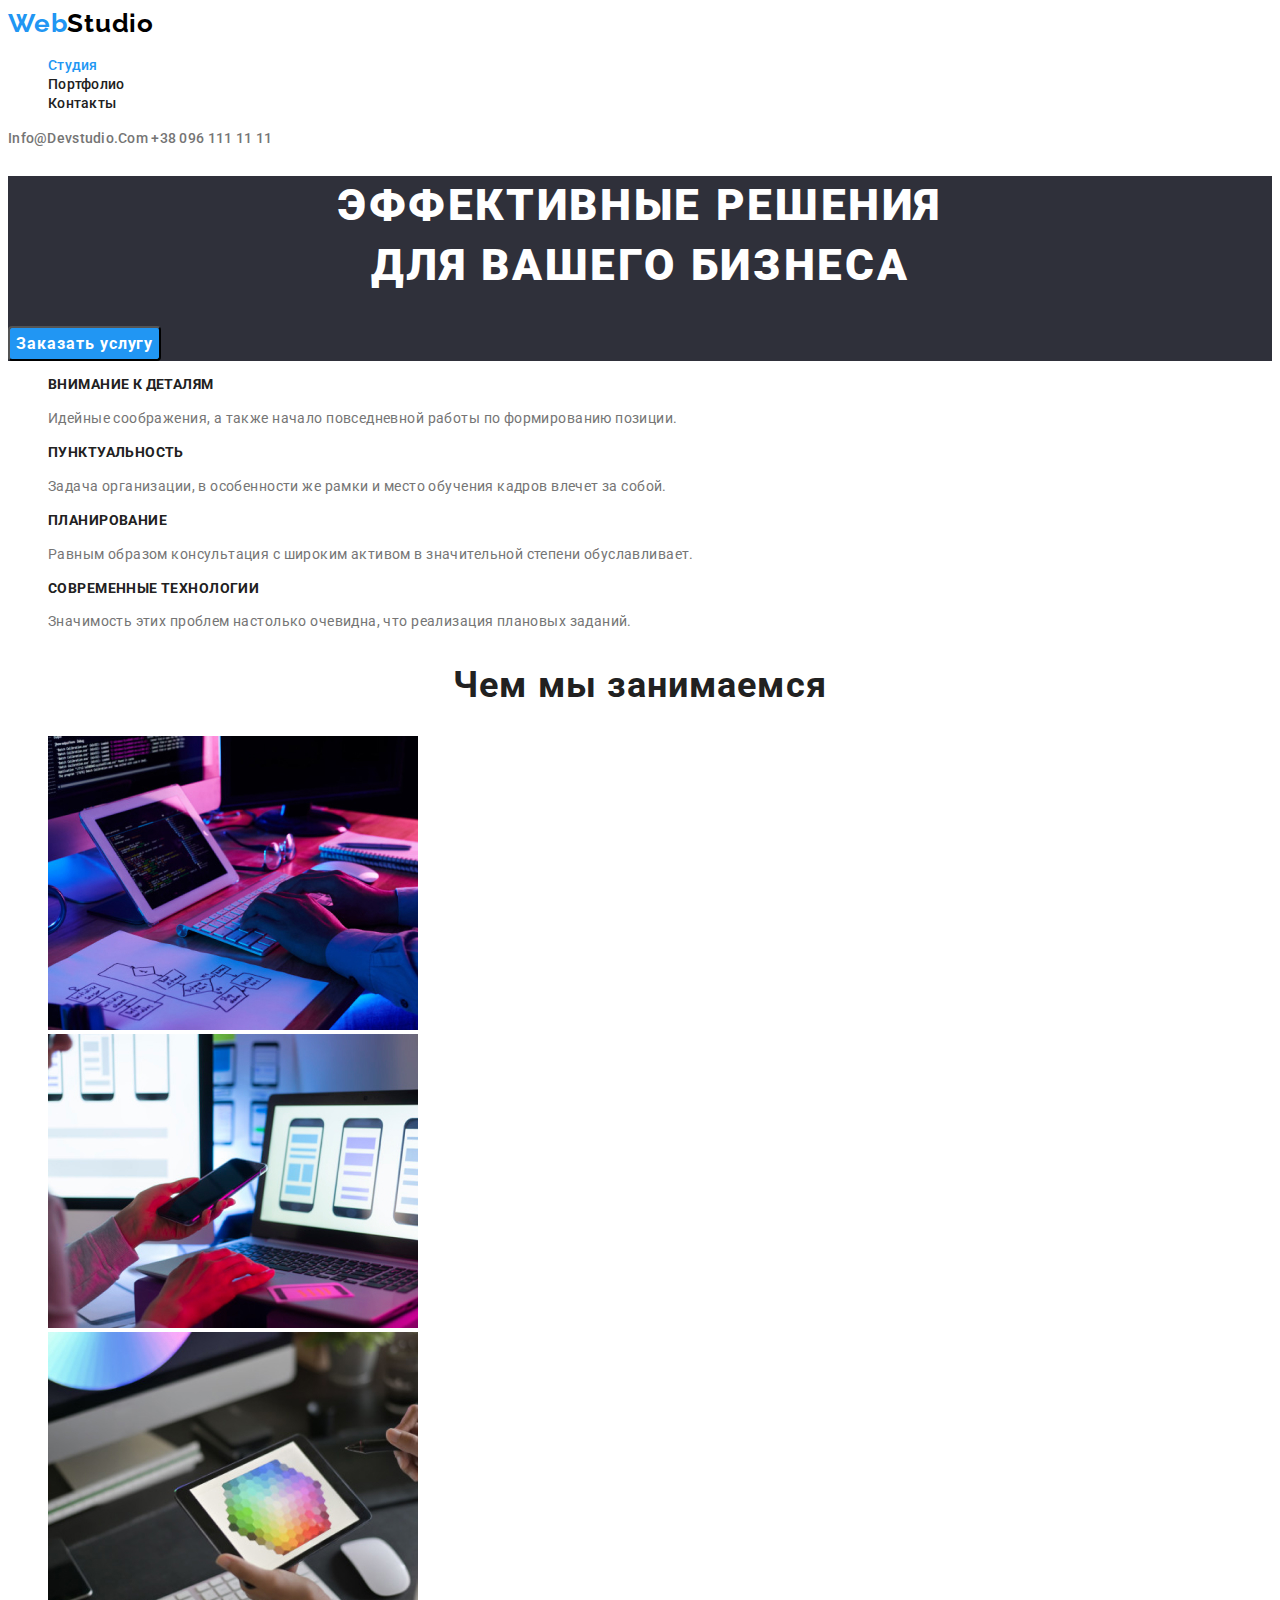
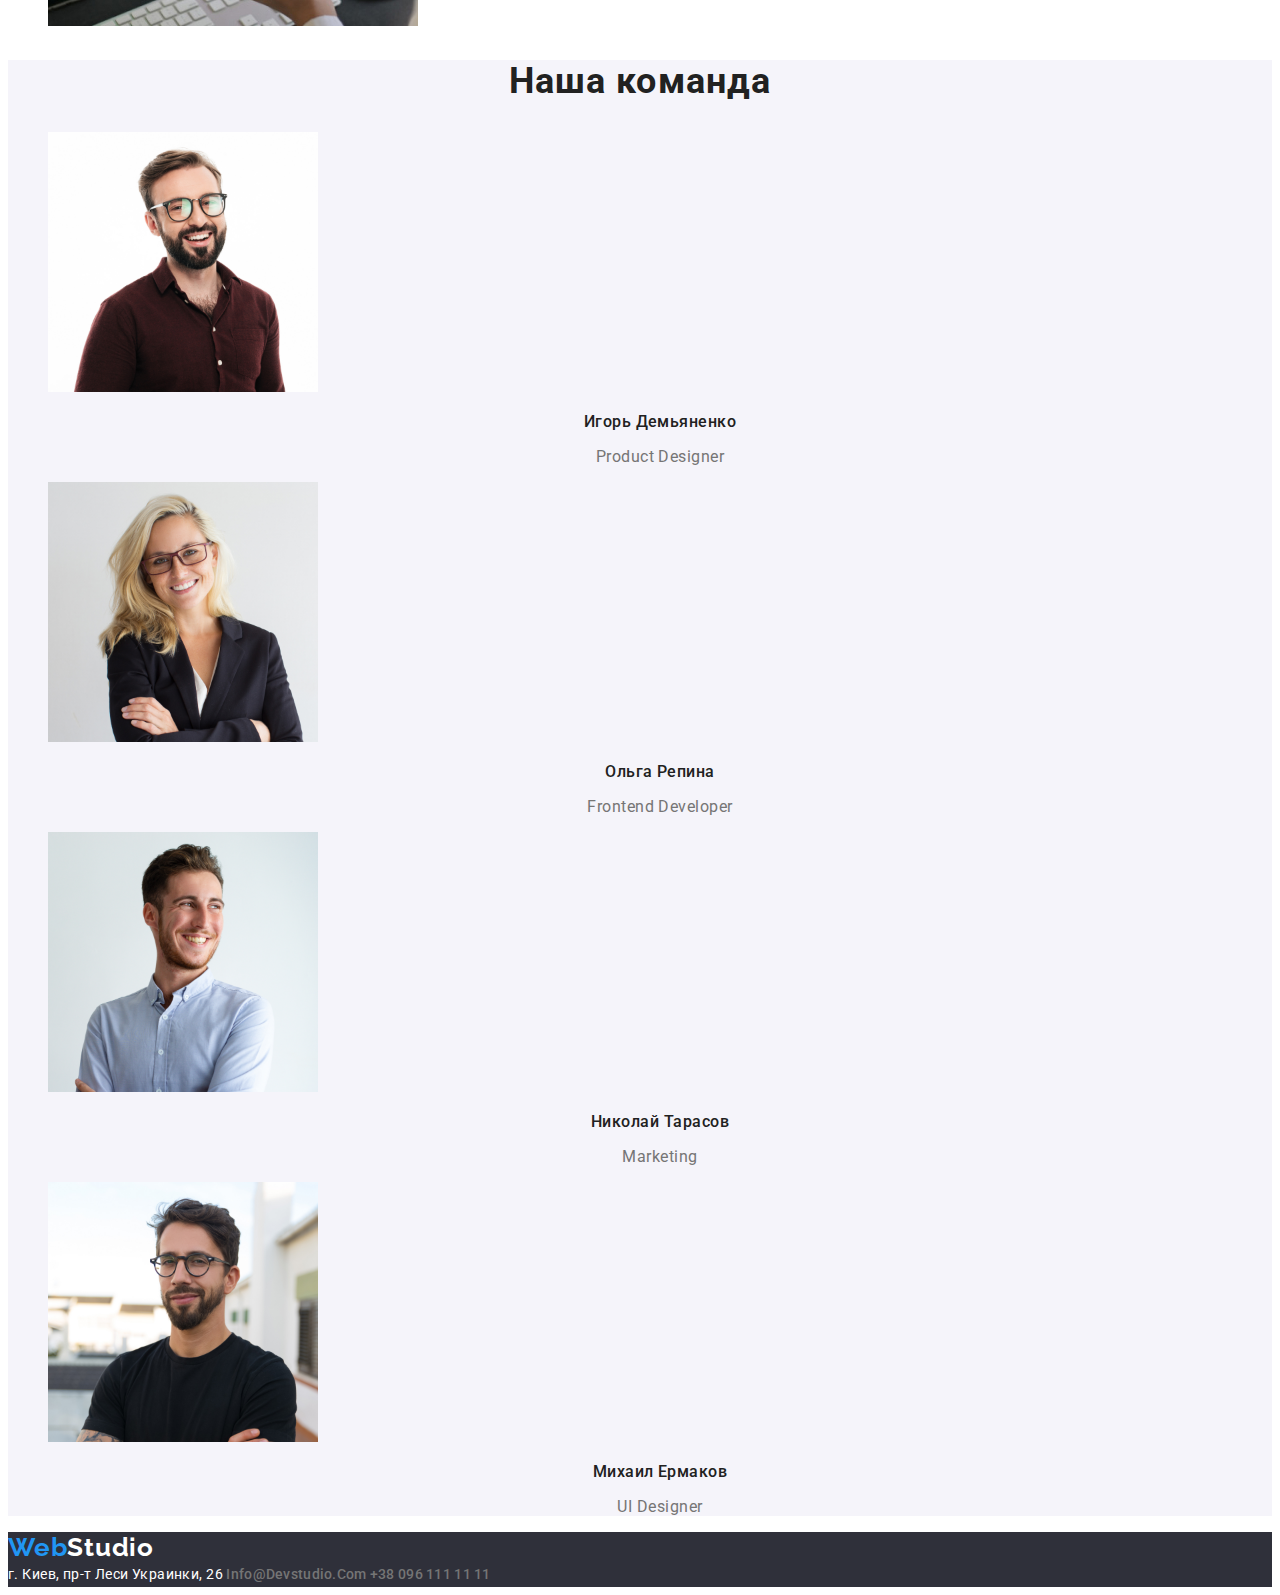
<file: index.html>
<!DOCTYPE html>
<html lang="ru">
<head>
    <meta charset="UTF-8">
    <meta name="viewport" content="width=device-width, initial-scale=1.0">
    <title>homework-2</title>
    <link rel="stylesheet" href="./css/style.css">
    <link href="https://fonts.googleapis.com/css2?family=Raleway:wght@700&family=Roboto:wght@400;500;700;900&display=swap" rel="stylesheet"> 
</head>

<body>
    <header>
        <nav>
             <!-- Навигация на другие места страницы -->
            <a href="" class="logo">Web<span class="logo-studio">Studio</span></a>
            
            <ul> 
              <li><a href="./index.html" class="links-current">Cтудия</a></li>
              <li><a href="./portfolio.html" class="links">Портфолио</a></li>
              <li><a href="" class="links">Контакты</a></li>
            </ul>
        </nav>
            <address>
                
<!-- Ссылка на адрес электронной почты  -->
                   <a href="mailto:info@devstudio.com" class="nav">info@devstudio.com </a>
<!-- Ссылка на телефонный номер -->
                    <a href="tel:+380961111111" class="nav">+38 096 111 11 11</a>
                  
              </address>
          
     </header>

    <main>
        <section class="hero">
             <h1 class="hero-title">ЭФФЕКТИВНЫЕ РЕШЕНИЯ<br>ДЛЯ ВАШЕГО БИЗНЕСА</h1>
             <button type="submit">Заказать услугу</button>
        </section> 

<!-- особенности фирмы-->
            <section>
                <ul>
                    <li> <h3 class="specifity">внимание к деталям</h3>
                    <p class="specifity-firm">Идейные соображения, а также начало повседневной работы по формированию позиции.</p></li>
                    <li><h3 class="specifity">ПУНКТУАЛЬНОСТЬ</h3>
                    <p class="specifity-firm">Задача организации, в особенности же рамки и место обучения кадров влечет за собой.</p></li>
                    <li><h3 class="specifity">ПЛАНИРОВАНИЕ</h3>
                    <p class="specifity-firm">Равным образом консультация с широким активом в значительной степени обуславливает.</p></li>
                    <li><h3 class="specifity">СОВРЕМЕНныЕ ТЕХНОЛОГИИ</h3>
                    <p class="specifity-firm">Значимость этих проблем настолько очевидна, что реализация плановых заданий.</p></li>
                </ul>
            </section>

           <section>
               <h2>Чем мы занимаемся</h2>
               <ul>
                   <li><img src="./images/box1.jpg" alt="печатает на ноутбуке на столе" width="370"></li>
                   <li><img src="./images/box2.jpg" alt="держит в левой руке сматрфон и печатает правой рукой на ноутбуке" width="370"></li>
                   <li><img src="./images/box3.jpg" alt="выбирате цвет на планшете" width="370"></li>
               </ul>
           </section>

                  <section class="our-team">
                      <h2>Наша команда</h2>
                      <ul>
                        <li><img src="./images/img.jpg" alt="Игорь Демьяненко Product Designer" width="270"><h3 class="team">Игорь Демьяненко</h3><p class="position">Product Designer</p></li>
                        <li><img src="./images/img(1).jpg" alt="Ольга Репина Frontend Developer" width="270"><h3 class="team">Ольга Репина</h3><p class="position">Frontend Developer</p></li>
                        <li><img src="./images/img(2).jpg" alt="Николай Тарасов Marketing" width="270"><h3 class="team">Николай Тарасов</h3><p class="position">Marketing</p></li>
                        <li><img src="./images/img(3).jpg" alt="Михаил Ермаков UI Designer" width="270"><h3 class="team">Михаил Ермаков</h3><p class="position">UI Designer</p></li>                
                      </ul>
                  </section>
        

    </main>
    <footer>
        <a href="" class="logo">Web<span class="logo-footer">Studio</span></a>

        <address class="map">
           г. Киев, пр-т Леси Украинки, 26           
           <a href="mailto:info@devstudio.com" class="nav">info@devstudio.com</a> 
           <a href="tel:+380961111111" class="nav">+38 096 111 11 11</a>
        </address>
    </footer>

    
</body>
</html>
</file>
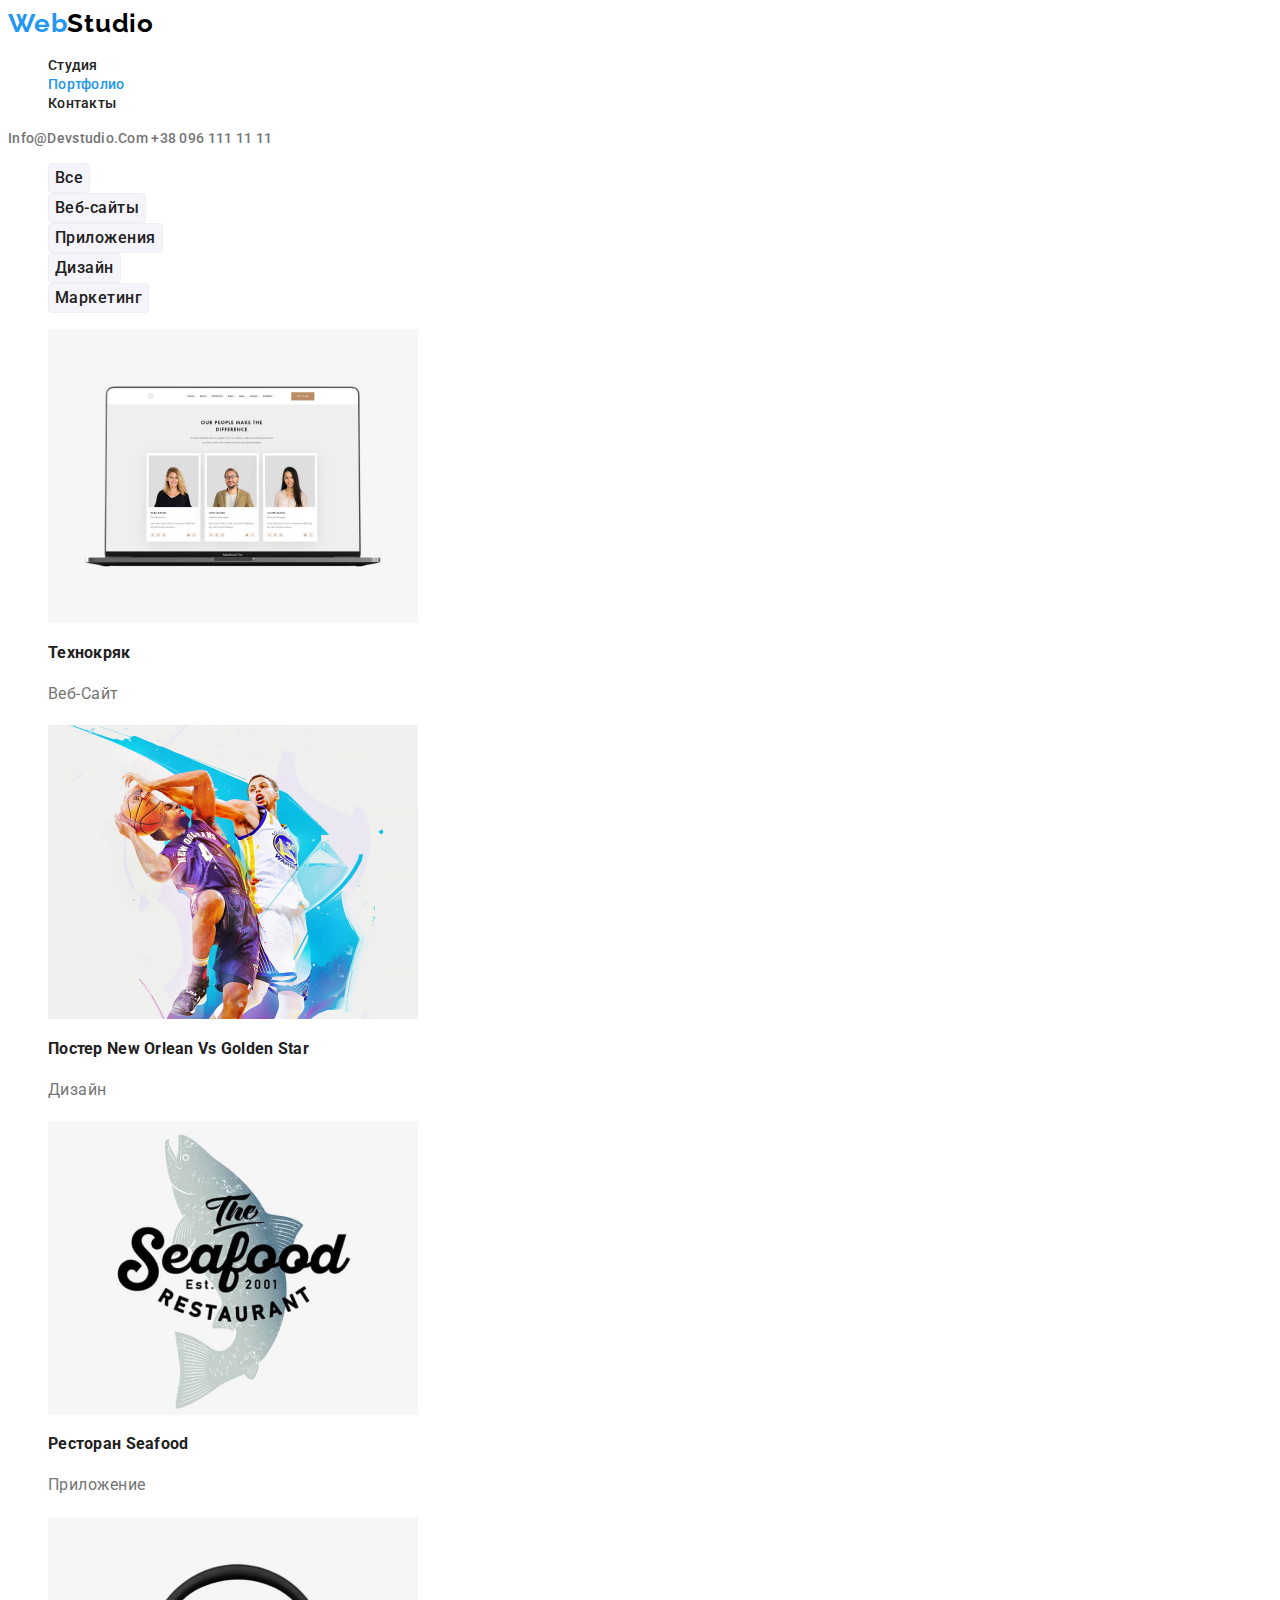
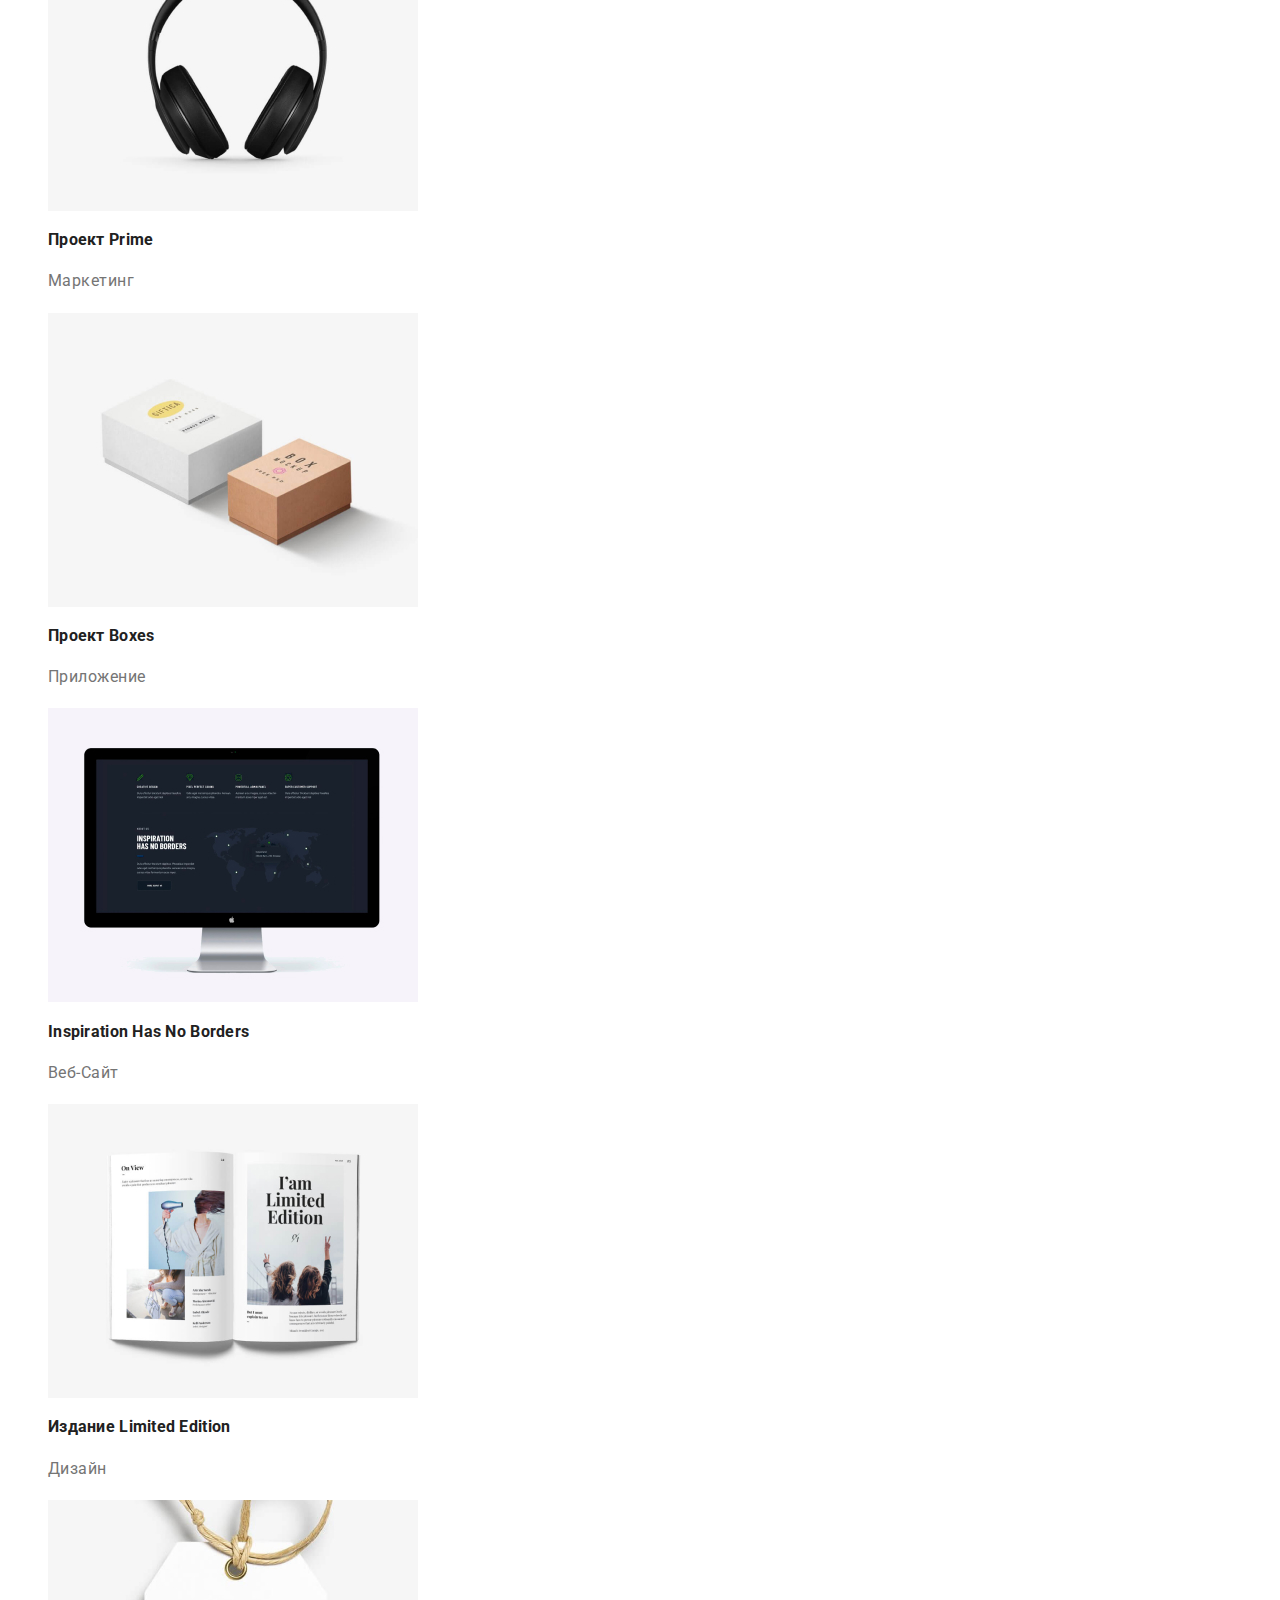
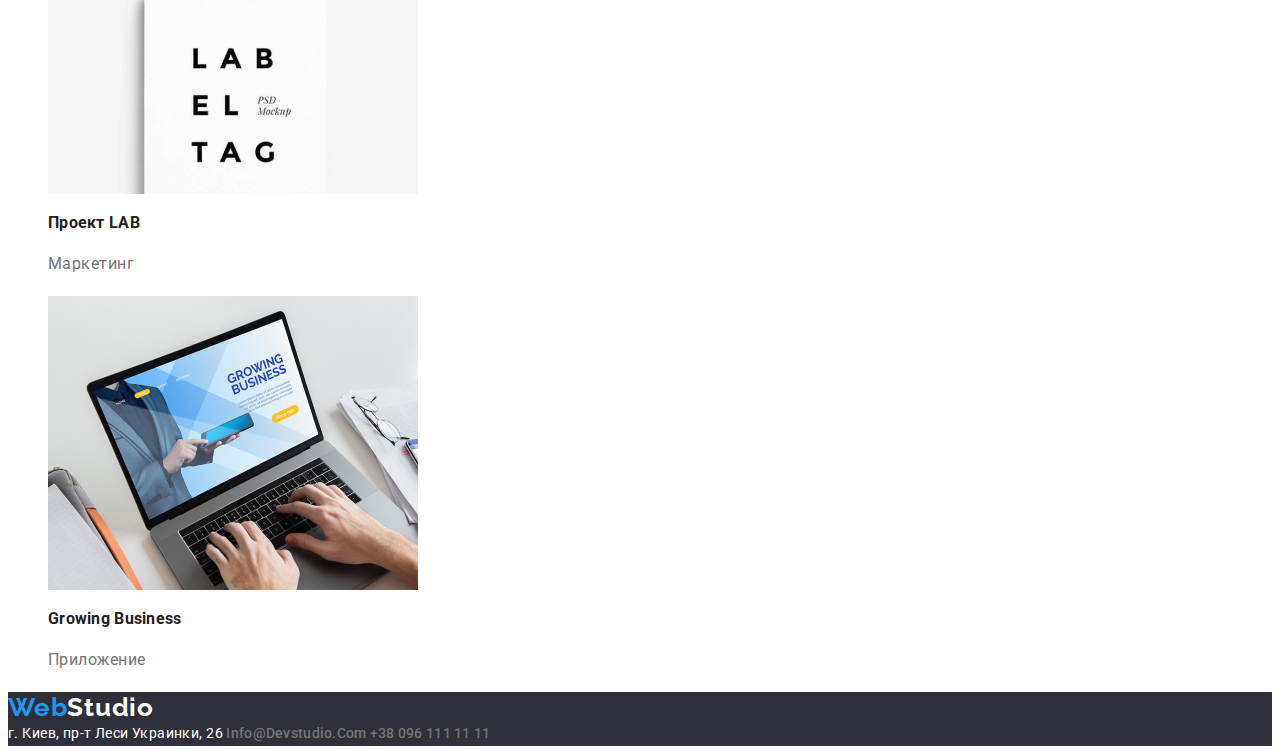
<file: portfolio.html>
<!DOCTYPE html>
<html lang="ru">
<head>
    <meta charset="UTF-8">
    <meta name="viewport" content="width=device-width, initial-scale=1.0">
    <title>Portfolio</title>
    <link rel="stylesheet" href="./css/style.css">
    <link href="https://fonts.googleapis.com/css2?family=Raleway:wght@700&family=Roboto:wght@400;500;700;900&display=swap" rel="stylesheet"> 
</head>


<body>
<header>
    <nav>
        <!-- Навигация на другие места страницы -->
       <a href="" class="logo">Web<span class="logo-studio">Studio</span></a>
       
       <ul> 
         <li><a href="./index.html" class="links">Cтудия</a></li>
         <li><a href="./portfolio.html" class="links-current">Портфолио</a></li>
         <li><a href="" class="links">Контакты</a></li>
       </ul>
   </nav>
       <address>
           
<!-- Ссылка на адрес электронной почты  -->
              <a href="mailto:info@devstudio.com" class="nav">info@devstudio.com </a>
<!-- Ссылка на телефонный номер -->
               <a href="tel:+380961111111" class="nav">+38 096 111 11 11</a>
             
         </address>
      
 </header>

   <main>
       <section>
           
               <ul>
                   <li><button type="button" class="portfolio-nav">Все</button></li>
                   <li><button type="button" class="portfolio-nav">Веб-сайты</button></li> 
                   <li><button type="button" class="portfolio-nav">Приложения</button></li> 
                   <li><button type="button" class="portfolio-nav">Дизайн</button></li> 
                   <li><button type="button" class="portfolio-nav">Маркетинг</button></li> 
                </ul>
                   
                <ul>
                    <li><a href=""><img src="./images/team1.jpg" alt="фото команды на екране" width="370"><h3 class="product-name">Технокряк</h3><p class="product">Веб-сайт</p></a></li>
                    <li><a href=""><img src="./images/team.jpg" alt="игра в баскетбол" width="370"><h3 class="product-name">Постер New Orlean vs Golden Star</h3><p class="product">Дизайн</p></a></li>
                    <li><a href=""><img src="./images/seafood.jpg" alt="логотоип ресторана seafood" width="370"><h3 class="product-name">Ресторан Seafood</h3><p class="product">Приложение</p></a></li>
                    <li><a href=""><img src="./images/music.jpg" alt="наушники" width="370"><h3 class="product-name">Проект Prime</h3><p class="product">Маркетинг</p></a></li>
                    <li><a href=""><img src="./images/boxes.jpg" alt="коробки" width="370"><h3 class="product-name">Проект Boxes</h3><p class="product" >Приложение</p></a></li>
                    <li><a href=""><img src="./images/screen.jpg" alt="екран" width="370"><h3 class="product-name">Inspiration has no Borders</h3><p class="product">Веб-сайт</p></a></li>
                    <li><a href=""><img src="./images/magaz.jpg" alt="разворот журнала" width="370"><h3 class="product-name">Издание Limited Edition</h3><p class="product">Дизайн</p></a></li>
                    <li><a href=""><img src="./images/img(7).jpg" alt="этикетка" width="370"><h3 class="product-name">Проект LAB</h3><p class="product">Маркетинг</p></a></li>
                    <li><a href=""><img src="./images/note.jpg" alt="екран" width="370"><h3 class="product-name">Growing Business</h3><p class="product">Приложение</p></a></li>
                </ul>

        </section>
 
    </main>
    <footer>
        <a href="" class="logo">Web<span class="logo-footer">Studio</span></a>

        <address class="map">
                      г. Киев, пр-т Леси Украинки, 26           
                     
              <!-- Ссылка на адрес электронной почты  -->
            <a href="mailto:info@devstudio.com" class="nav">info@devstudio.com </a>
              <!-- Ссылка на телефонный номер -->
             <a href="tel:+380961111111" class="nav">+38 096 111 11 11</a>
                                        
                                   
        </address>
     </footer>

</body>
</html>
</file>
<file: css/style.css>
:root {
    --primary-text-color: #757575;
    --title-text-color: #212121;
    --accent-color: #2196f3;
    --accent-color-2: #ffffff;
    --background-color: #2F303A;
    --background-color-2: #F5F4FA;  }

body {
    font-family: 'Roboto', sans-serif;
    color: var(--title-text-color); }

.logo { 
font-family: 'Raleway', sans-serif;
color:var(--accent-color);
font-size: 26px;
font-weight: 700;
line-height: 1.19;
letter-spacing: 0.03em;
}

.logo-studio {
    color: #000000;
    font-size: 26px; 
    font-weight: 700; 
    line-height: 1.19;
    letter-spacing: 0.03em;
    }

ul {
    list-style-type: none;
}
.our-team { 
    background: var(--background-color-2);
}
 


.links .links-current {
    color: var(--title-text-color);
    
     }

.links:hover ,
.links:focus ,
.links-current {
    color:var(--accent-color); }

.nav {
    color:var(--primary-text-color);
    font-style: normal;
    font-size: 14px;
    font-weight: 500;
    line-height: 1.14;
    letter-spacing: 0.02em;
}

.nav:hover ,
.nav:focus {
    color:var(--accent-color);}

.nav:active {
color: tomato;}

.portfolio-nav {
    color: var(--title-text-color);
    background: var(--background-color-2);
    font-family: inherit;
    font-weight: 500;
    font-size: 16px;
    line-height: 1.63;
    letter-spacing: 0.03em;
    text-align: center;
    border: 1px solid #EEEEEE;
        }

.portfolio-nav:hover ,
.portfolio-nav:focus {
    background: var(--accent-color);
    color: var(--accent-color-2);}

.hero {
    background: var(--background-color);
 }

.hero-title {
    color: var(--accent-color-2);
    font-size: 44px;
    font-weight: 900;
    line-height: 1.36;
    letter-spacing: 0.06em;
    text-align: center;
 }

button {
        font-family: inherit;
        background: var(--accent-color);
        color: var(--accent-color-2);
        font-size: 16px;
        text-align: center;
       font-weight: 700;
       line-height: 1.86;
       letter-spacing: 0.06em;
        border-radius: 4px;       
    }

 a {     
    text-decoration: none;
    color: inherit; 
    text-transform: capitalize;
    font-size: 14px;
    font-weight: 500;
    line-height: 1.14;
    letter-spacing: 0.02em;
}

h2 {
    
    font-size: 36px;
    font-weight: 700;
    line-height: 1.17;
    letter-spacing: 0.03em;
    text-align: center;}
    
.specifity {
    color: var(--title-text-color);
    font-size: 14px;  
    line-height: 1.14;
    font-weight: 700;
    letter-spacing: 0.03em;
    text-transform: uppercase;
}
p.specifity-firm {
color:var(--primary-text-color);
font-size: 14px;
font-weight: 400;
line-height: 1.7;
letter-spacing: 0.03em;
text-align: left;
}

   .team  {
       color:var(--title-text-color);     
       font-size: 16px;
       font-weight: 500;
       line-height: 1.19;
       letter-spacing: 0.03em;
       text-align: center;
    }

     .position {
        color:var(--primary-text-color);
        font-size: 16px;
        font-weight: 400;
        line-height: 1.19;
        letter-spacing: 0.03em;
        text-align: center;
     }
   
ul > .product-name {
    font-size: 18px;
    font-weight: 700;
    line-height: 2;
    letter-spacing: 0.06em;
    text-align: left;
    }

.product {
color:var(--primary-text-color);
font-size: 16px;
font-weight: 400;
line-height: 1.9;
letter-spacing: 0.03em;
text-align: left;
}

footer {
   background:var(--background-color);
 }
 .logo-footer {
    color: var(--accent-color-2);
    font-family: 'Raleway', sans-serif;
    font-size: 26px; 
    font-weight: 700; 
    line-height: 1.19;
    letter-spacing: 0.03em;
 }

 .map {
 color: var(--accent-color-2);
font-size: 14px;
font-style: normal;
font-weight: 400;
line-height: 1.7;
letter-spacing: 0.03em;
text-align: left;
}
</file>
